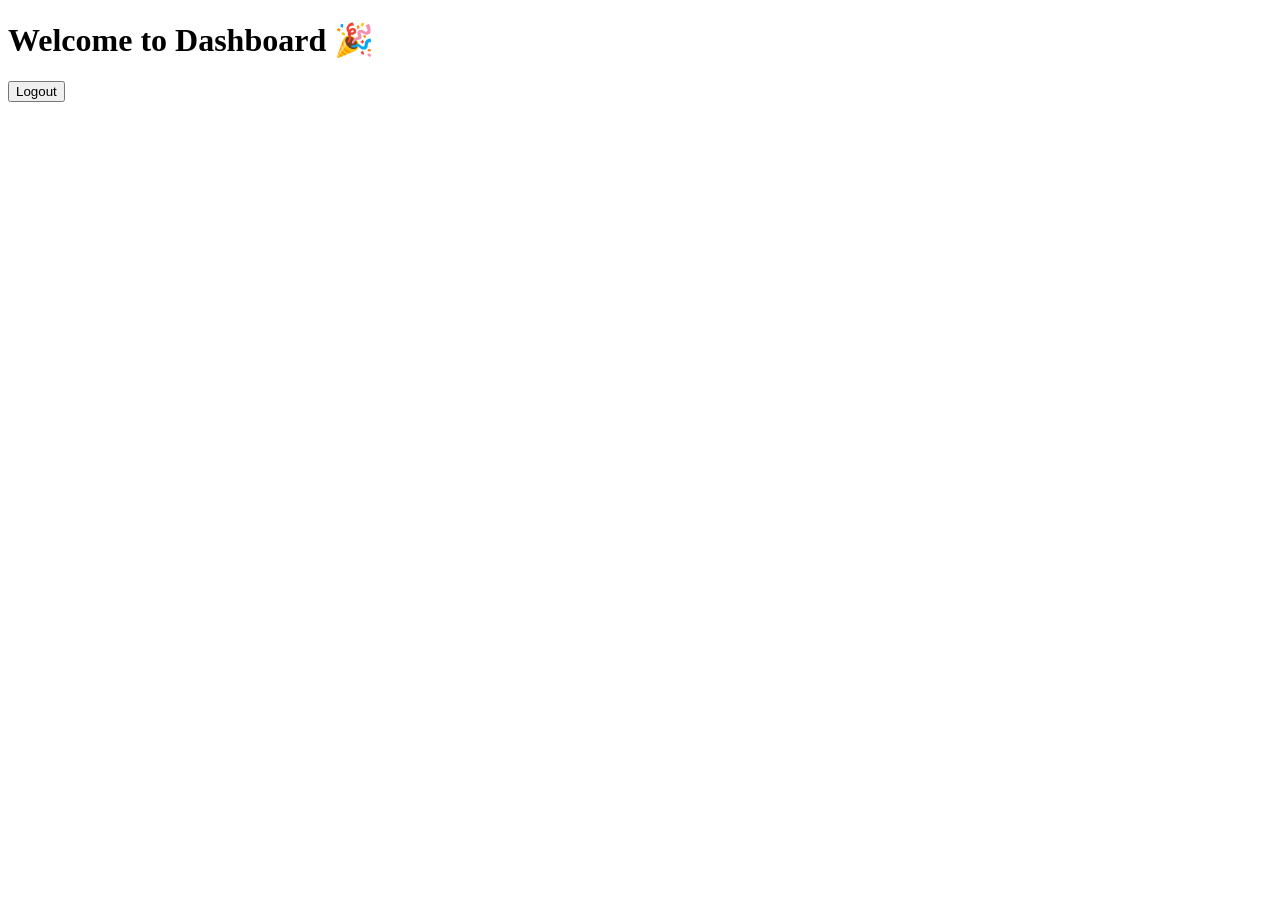
<file: dashboard.html>
<!DOCTYPE html>
<html>
<head>
    <title>Dashboard</title>
</head>
<body>

<h1>Welcome to Dashboard 🎉</h1>
<h2 id="username"></h2>


<button onclick="logout()">Logout</button>

<script src="script.js"></script>

</body>
</html>
</file>
